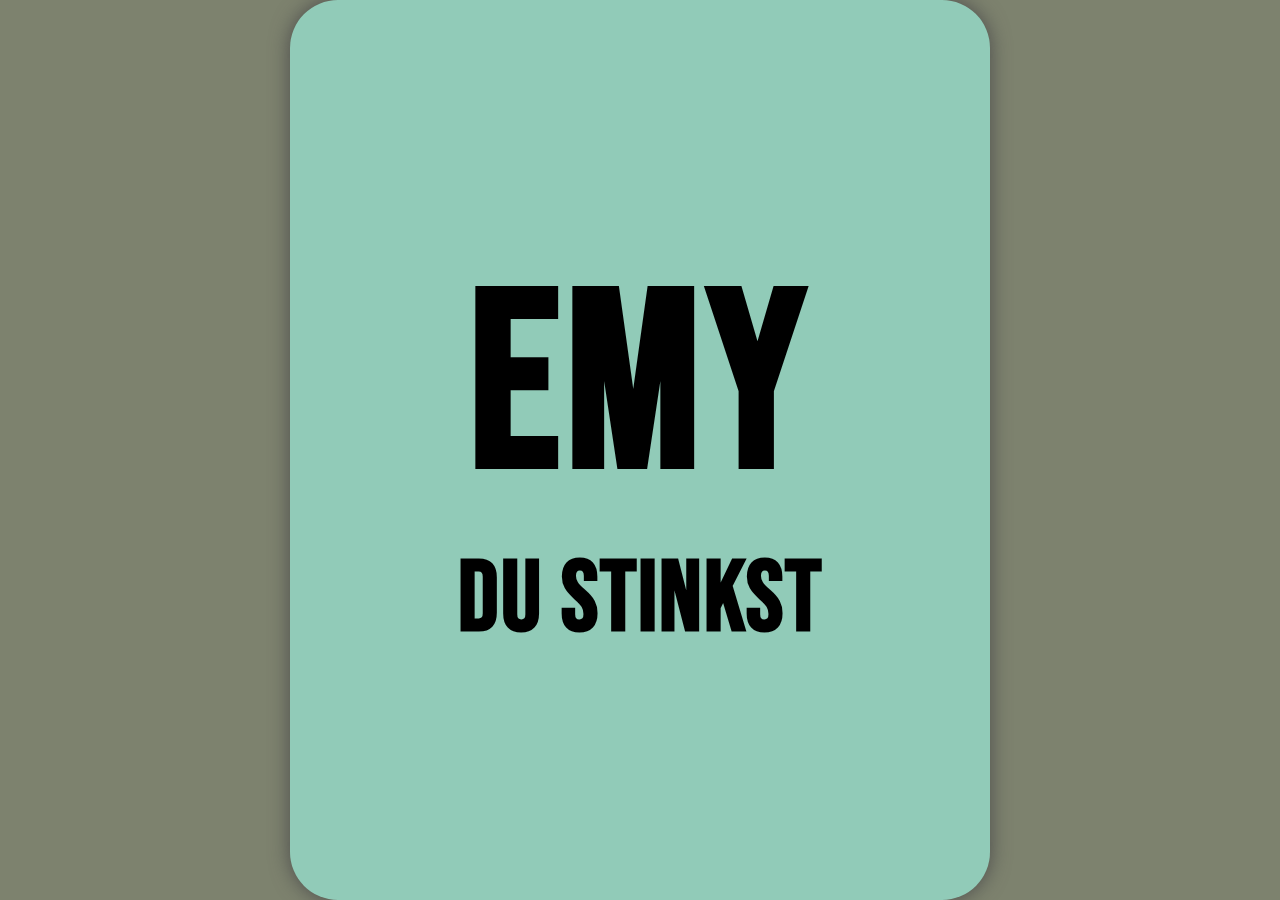
<file: index.html>
<!DOCTYPE html>
<html lang="en">
<head>
    <link rel="preconnect" href="https://fonts.googleapis.com">
<link rel="preconnect" href="https://fonts.gstatic.com" crossorigin>
<link href="https://fonts.googleapis.com/css2?family=Bebas+Neue&display=swap" rel="stylesheet">
    <title>Emy du stinkst</title>
</head>
<body>
    <div class="body">
        <div class="erste">Emy</div>
        <div class="zweite">du stinkst</div>
    </div>
</body>
<link rel="stylesheet" href="style.css">
</html>
</file>
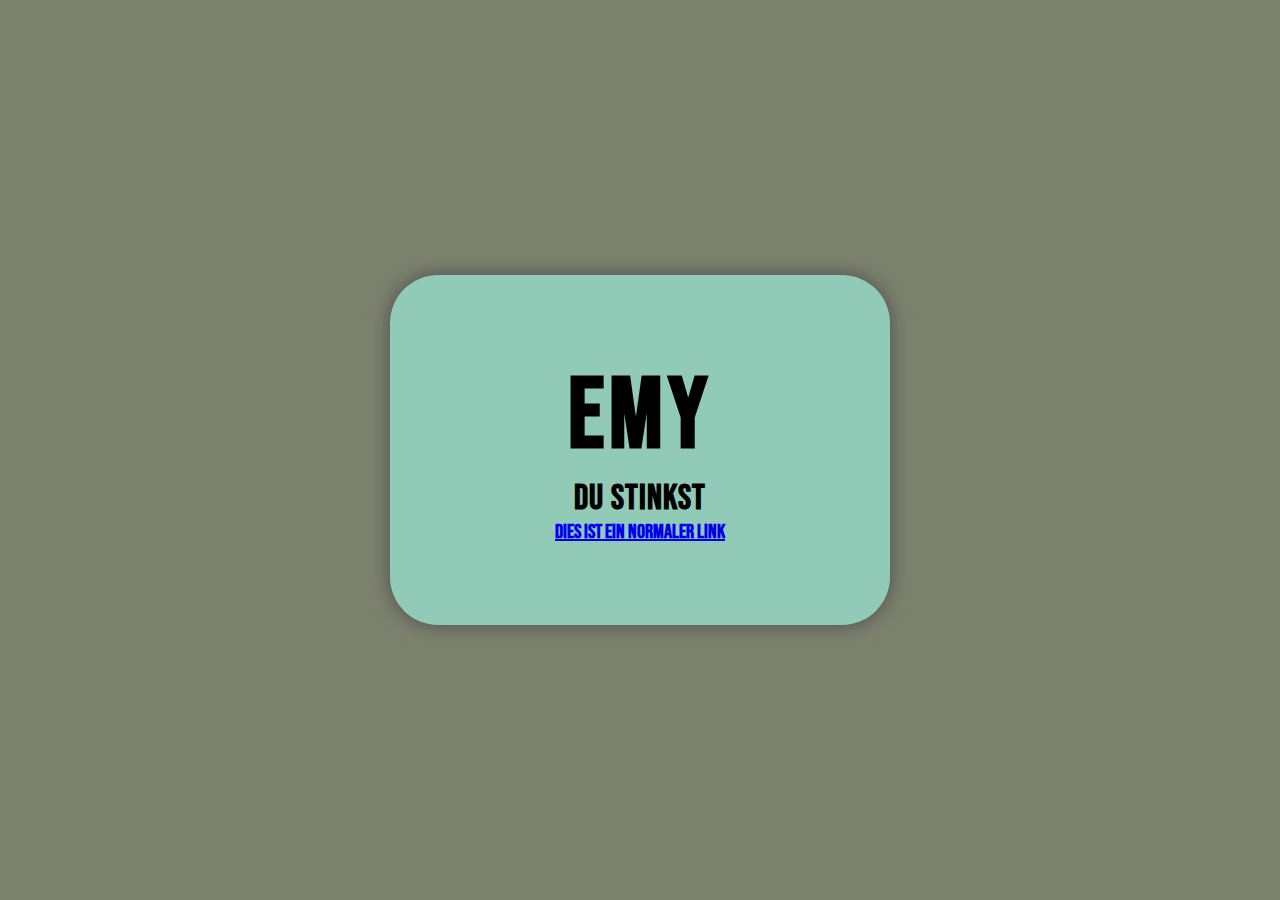
<file: neustart/index.html>
<!DOCTYPE html>
<html lang="en">
<head>
    <link rel="preconnect" href="https://fonts.googleapis.com">
<link rel="preconnect" href="https://fonts.gstatic.com" crossorigin>
<link href="https://fonts.googleapis.com/css2?family=Bebas+Neue&display=swap" rel="stylesheet">
    <title>Emy du stinkst</title>
</head>
<body>
    <div class="body">
        <div class="erste">Emy</div>
        <div class="zweite">du stinkst</div>
        <a href="https://www.example.com" class="normal-link">Dies ist ein normaler Link</a>
    </div>
</body>
<link rel="stylesheet" href="style.css">
</html>
</file>
<file: style.css>
body {
    background-color: rgb(125, 130, 110);
    display: flex;
    justify-content: center;
    align-items: center;
    height: 100vh;
    margin: 0;
    flex-direction: column;
    font-family: "Bebas Neue", serif;
}

.body {
    width: 700px;
    height: 900px;
    background-color: rgb(145, 203, 184);
    display: flex;
    justify-content: center;
    align-items: center;
    color: white;
    font-size: 20px;
    font-weight: bold;
    border-radius: 3pc;
    flex-direction: column;
    box-shadow: 0px 0px 20px 0px rgb(75, 75, 75);
}

.erste {
    font-size: 250px;
    letter-spacing: 6px;
}

.zweite { 
    letter-spacing: 2px;
    font-size: 100px;
}

.zweite, .erste {
    color: black;
}
</file>
<file: neustart/style.css>
body {
    background-color: rgb(125, 130, 110);
    display: flex;
    justify-content: center;
    align-items: center;
    height: 100vh;
    margin: 0;
    flex-direction: column;
    font-family: "Bebas Neue", serif;
}

.body {
    width: 500px;
    height: 350px;
    background-color: rgb(145, 203, 184);
    display: flex;
    justify-content: center;
    align-items: center;
    color: white;
    font-size: 20px;
    font-weight: bold;
    border-radius: 3pc;
    flex-direction: column;
    box-shadow: 0px 0px 20px 0px rgb(75, 75, 75);
}

.erste {
    font-size: 100px;
    letter-spacing: 5px;
}

.zweite { 
    letter-spacing: 1px;
    font-size: 35px;
}

.zweite, .erste {
    color: black;
}
</file>
